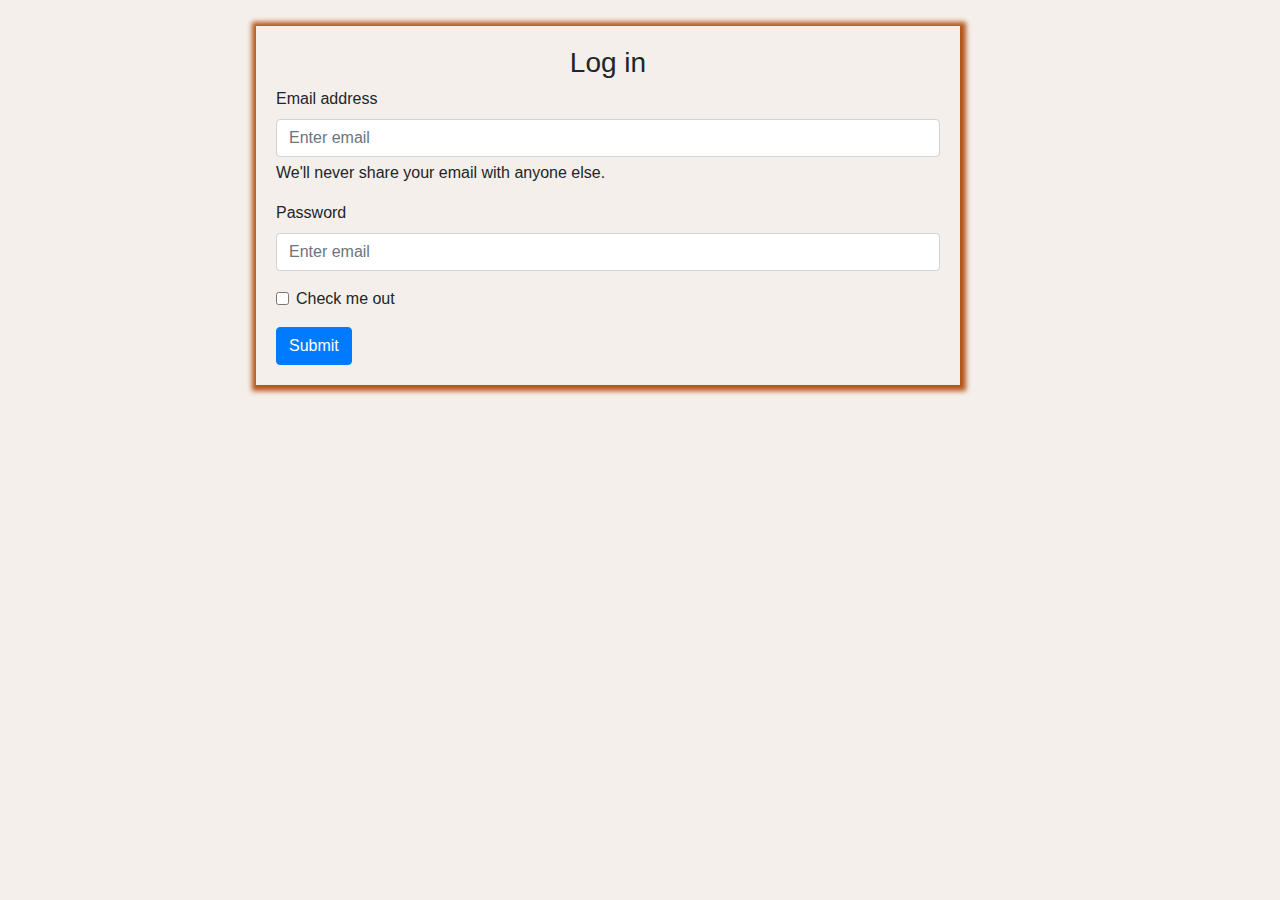
<file: Loginform.html>
<!DOCTYPE html>
<html lang="en">

<head>
    <meta charset="UTF-8">
    <meta name="viewport" content="width=device-width, initial-scale=1.0">
    <title>Loginform</title>
    <link rel="stylesheet" href="https://cdn.jsdelivr.net/npm/bootstrap@4.0.0/dist/css/bootstrap.min.css"
        integrity="sha384-Gn5384xqQ1aoWXA+058RXPxPg6fy4IWvTNh0E263XmFcJlSAwiGgFAW/dAiS6JXm" crossorigin="anonymous">
    <script src="https://code.jquery.com/jquery-3.2.1.slim.min.js"
        integrity="sha384-KJ3o2DKtIkvYIK3UENzmM7KCkRr/rE9/Qpg6aAZGJwFDMVNA/GpGFF93hXpG5KkN"
        crossorigin="anonymous"></script>
    <script src="https://cdn.jsdelivr.net/npm/popper.js@1.12.9/dist/umd/popper.min.js"
        integrity="sha384-ApNbgh9B+Y1QKtv3Rn7W3mgPxhU9K/ScQsAP7hUibX39j7fakFPskvXusvfa0b4Q"
        crossorigin="anonymous"></script>
    <script src="https://cdn.jsdelivr.net/npm/bootstrap@4.0.0/dist/js/bootstrap.min.js"
        integrity="sha384-JZR6Spejh4U02d8jOt6vLEHfe/JQGiRRSQQxSfFWpi1MquVdAyjUar5+76PVCmYl"
        crossorigin="anonymous"></script>
        <style>
            form{
                margin-left: 20%;
                margin-right: 25%;
                margin-top:2%;
                box-shadow: 1px 1px 5px 5px #b45419;;
                padding: 20px;
                
            }
        </style>
</head>

<body style="background-color:#f5efeb;">
    <form>
        <center><h3>Log in</h3></center>
        <div class="mb-3">
            <label for="exampleInputEmail1" class="form-label">Email address</label>
            <input type="email" class="form-control" id="exampleInputEmail1" aria-describedby="emailHelp" placeholder="Enter email">
            <div id="emailHelp" class="form-text">We'll never share your email with anyone else.</div>
        </div>
        <div class="mb-3">
            <label for="exampleInputPassword1" class="form-label">Password</label>
            <input type="password" class="form-control" id="exampleInputPassword1" placeholder="Enter email">
        </div>
        <div class="mb-3 form-check">
            <input type="checkbox" class="form-check-input" id="exampleCheck1">
            <label class="form-check-label" for="exampleCheck1">Check me out</label>
        </div>
        <button type="button" class="btn btn-primary" onclick="submit">Submit</button>
    </form>
    <script>
        function validate()
        {
            var email=document.getElementById("exampleInputEmail1").value;
            var pass=document.getElementById("exampleInputPassword1").value;

            var useremail=localStorage.getItem("useremail");
            var password=localStorage.getItem("userpasword");

            if(email==useremail && pass==password)
            {
                alert("Welcome to the dashboard");
            }
            else{
                alert("Invalid id and password");
            }
        }
        
    </script>
</body>

</html>
</file>
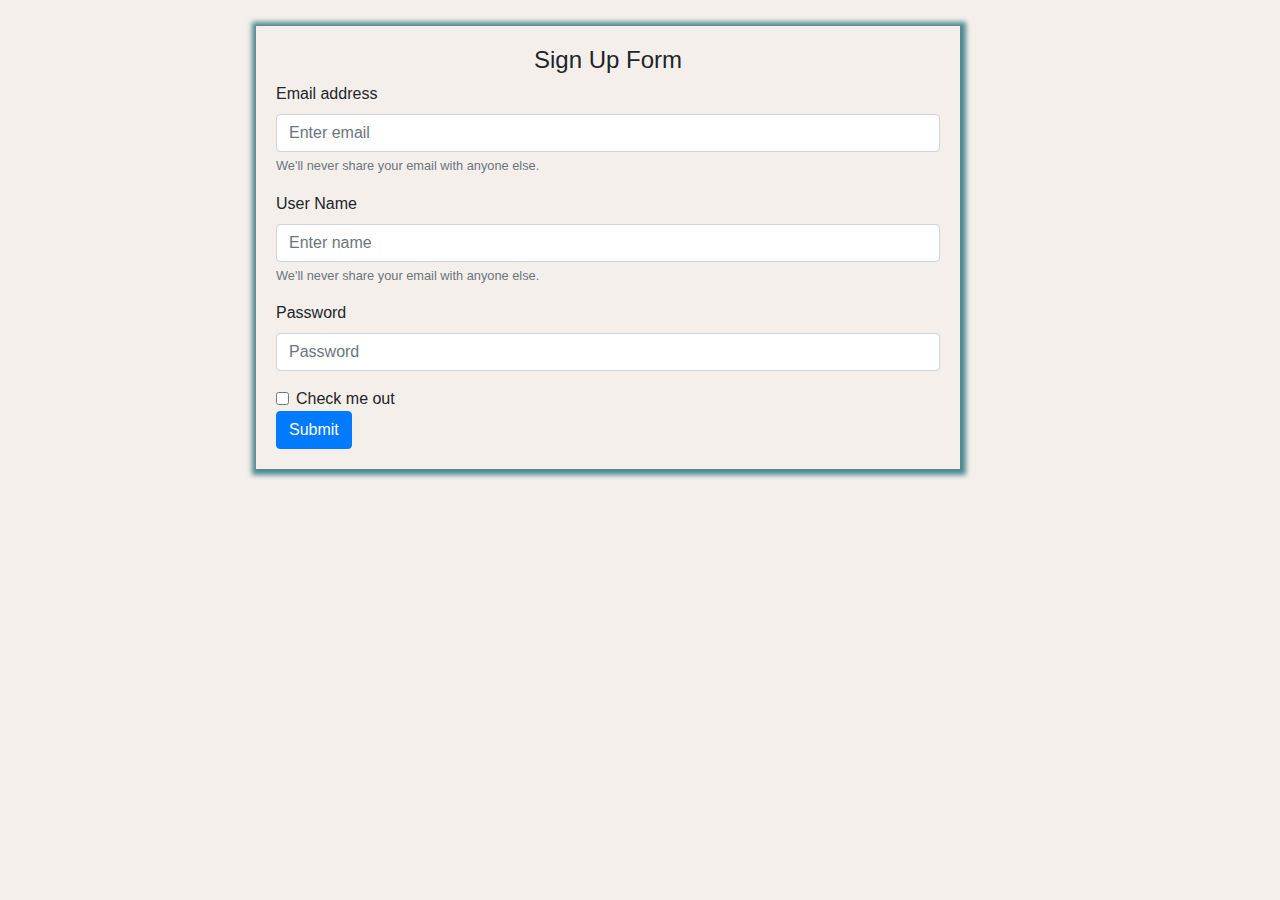
<file: SignUp.html>
<!DOCTYPE html>
<html>
    <head>
        <title>SignUp</title>
        <meta charset="UTF-8">
        <meta name="viewport" content="width=device-width, initial-scale=1.0">

        <link rel="stylesheet" href="https://cdn.jsdelivr.net/npm/bootstrap@4.0.0/dist/css/bootstrap.min.css" integrity="sha384-Gn5384xqQ1aoWXA+058RXPxPg6fy4IWvTNh0E263XmFcJlSAwiGgFAW/dAiS6JXm" crossorigin="anonymous">
        <script src="https://code.jquery.com/jquery-3.2.1.slim.min.js" integrity="sha384-KJ3o2DKtIkvYIK3UENzmM7KCkRr/rE9/Qpg6aAZGJwFDMVNA/GpGFF93hXpG5KkN" crossorigin="anonymous"></script>
        <script src="https://cdn.jsdelivr.net/npm/popper.js@1.12.9/dist/umd/popper.min.js" integrity="sha384-ApNbgh9B+Y1QKtv3Rn7W3mgPxhU9K/ScQsAP7hUibX39j7fakFPskvXusvfa0b4Q" crossorigin="anonymous"></script>
        <script src="https://cdn.jsdelivr.net/npm/bootstrap@4.0.0/dist/js/bootstrap.min.js" integrity="sha384-JZR6Spejh4U02d8jOt6vLEHfe/JQGiRRSQQxSfFWpi1MquVdAyjUar5+76PVCmYl" crossorigin="anonymous"></script>

        <style>
            form{
                margin-left: 20%;
                margin-right: 25%;
                margin-top:2%;
                box-shadow: 1px 1px 5px 5px #4e8891;
                padding: 20px;
                
            }
        </style>
    </head>
    <body style="background-color:#f5efeb;">
        <form action="SignUpbackend.html" method="post" onsubmit="confirm('do you want to submit')"> 
            <center><h4>Sign Up Form</h4></center>
            <div class="form-group">
                <label for="exampleInputEmail1">Email address</label>
                <input type="email" name="useremail" class="form-control" id="exampleInputEmail1" aria-describedby="emailHelp" placeholder="Enter email">
                <small id="emailHelp" class="form-text text-muted">We'll never share your email with anyone else.</small>
            </div>
            <div class="form-group">
                <label for="exampleInputEmail1">User Name</label>
                <input type="text" name="username" class="form-control" id="exampleInputUser1" aria-describedby="emailHelp" placeholder="Enter name">
                <small id="emailHelp" class="form-text text-muted">We'll never share your email with anyone else.</small>
            </div>
            <div class="form-group">
                <label for="exampleInputPassword1">Password</label>
                <input type="password" name="userpassword" class="form-control" id="exampleInputPassword1" placeholder="Password">
            </div>
            <div class="form-check">
                <input type="checkbox" class="form-check-input" id="exampleCheck1">
                <label class="form-check-label" for="exampleCheck1">Check me out</label>
            </div>
           <a href="Loginform.html"><button type="button" class="btn btn-primary" value="Submit" onclick="setData();">Submit</button></a>
        </form>
    </body>
</html>
</file>
